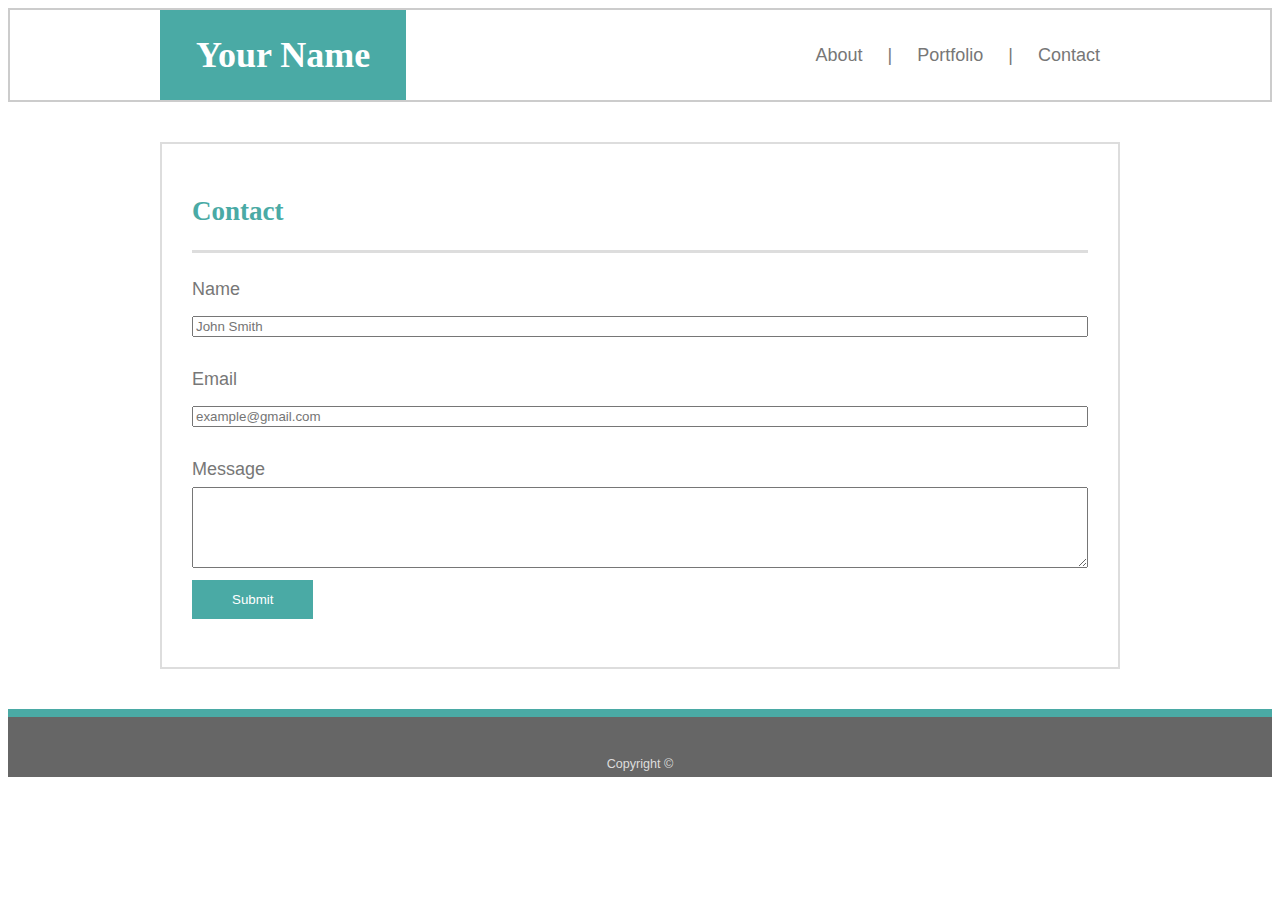
<file: contact.html>
<!DOCTYPE html>
<html>

<head>
    <meta charset="UTF-8">
    <title>Your Name's Portfolio</title>
    <link rel="stylesheet" href="https://necolas.github.io/normalize.css/8.0.1/normalize.css">
    <link href="assets/css/style.css" rel="stylesheet" type="text/css">
</head>

<body>
    <!-- nav bar -->
    <div id="navcontainer" class="container">
        <nav>
            
            <!-- <div class="container"> -->
                <ul id="navbar">
                    <li class="nav-item"><a href="index.html">About</a></li>
                    <li class="nav-item">|</li>
                    <li class="nav-item"><a href="portfolio.html">Portfolio</a></li>
                    <li class="nav-item">|</li>
                    <li class="nav-item"><a href="contact.html">Contact</a></li>
                </ul>
            <!-- </div> -->
            <!-- <div class="container"> -->
                <h1 id="yourname" class="__vertcenter">Your Name</h1>
            <!-- </div> -->

        </nav>
    </div>

    <!-- main content -->
    <div class="container">
        <div id="maincontent" class="container">
            <h2>Contact</h2>
            <hr style="height:3px; border:none; background-color:#dddddd">
            <form>
                <p>Name<br>
                <input type="text" name="form_name" placeholder="John Smith" style="width:100%"><br>
                </p>
                <p>Email<br>
                <input type="text" name="form_email" placeholder="example@gmail.com" style="width:100%"><br>
                </p>
                <p>Message<br>
                <textarea rows="5" style="width:100%"></textarea><br>
                <input type="submit" value="Submit" class="but-submit">
                </p>
            </form>
        </div>
    </div>

    <!-- Footer  -->
    <footer id="footercontainer">
        <div class="text-center">
            <p>Copyright ©</p>
        </div>
    </footer>
</body>

</html>
</file>
<file: assets/css/style.css>
* {
    box-sizing: border-box;
    /* border: 2px solid blue; */
}

.container {
    text-align: left;
    margin: 0 auto;
}

.text-center {
    text-align: center!important;
}


.clearfix {
    overflow: auto;
}
/* .clearfix::after {
    content: "";
    display: block;
    clear: both;
} */


body {
    /* text-align: center; */
    /* margin: 0 auto; */
    /* display: block; */
    font-family: 'Arial', 'Helvetica Neue', Helvetica, sans-serif;
    background-image: url(https://www.toptal.com/designers/subtlepatterns/patterns/light-grey-terrazzo.png);
    font-size: 18px;
    /* line-height: 150%; */
}

h1, h2, h3, h4, h5, h6 {
    font-family: 'Georgia', Times, 'Times New Roman', serif;
}

h2 {
    color: #4aaaa5;
}

#navcontainer {
    /* position: fixed; */
    display: block;
    margin: auto;
    background: #ffffff;
    /* height: 50px; */
    width: 100%;
    text-align: center;
    border: 2px solid #cccccc;
    clear: both;
}

nav {
    display: inline-block;
    /* margin: 0 auto; */
    width: 960px;
    /* height: 90px; */
    /* position: relative; */
    /* float: left; */
    text-align: left;
}

.vertcenter {
    position: absolute;
    top: 50%;
    /* left: 50%; */
    transform: translate(0%, -50%);
}

#yourname {
    /* float: left; */
    line-height: 90px;
    color: #ffffff;
    background: #4aaaa5;
    display: inline-block;
    padding: 0 1em;
    margin: 0 auto;
}

#navbar {
    list-style: none;
    float: right;
    display: block;
    line-height: 90px;
    margin: 0 auto;
    color: #777777;
}
.nav-item {
    float: left;
    padding-left: 5px;
    padding-right: 5px;
}
.nav-item a {
    padding-left: 15px;
    padding-right: 15px;
}

.nav-item a:link, .nav-item a:visited {
    color: #777777;
    text-decoration-line: none;
}
.nav-item a:hover {
    /* font-weight: bold; */
    text-decoration-line: underline;
    background: #4aaaa5;
    color: white;
}

#maincontent {
    /* display: block; */
    /* float: left; */
    width: 960px;
    margin: 0 auto;
    margin-top: 40px;
    margin-bottom: 40px;
    padding: 30px;
    /* min-height: calc(100vh - 100px); */
    background: #ffffff;
    border: 2px solid #dddddd;
}
#bioimg {
    float: left;
    width: 200px;
    height: 150px;
    margin-right: 20px;
}
#maincontent p {
    line-height: 200%;
    color: #777777;
}



#footercontainer {
    background: #666666;
    height: 68px;
    border-top: 8px solid #4aaaa5;
}

#footercontainer p {
    color: #dddddd;
    margin: 0 auto;
    /* margin-top: 40px; */
    font-size: 70%;
    padding-top: 40px;
    padding-bottom: 5px;
}


.but-submit {
    background: #4aaaa5;
    color: #ffffff;
    padding: 12px 40px;
    border: 0;
}
.but-submit:hover {
    background: #11706b;
}


/* ul */
#portfolio-block {
    list-style: none;
    /* float: left; */
    display: block;
    margin: 0 auto;
    padding-inline-start: 0px;
}
#portfolio-block li {
    /* float: left; */
    display: inline-block;
}
#portfolio-block li .portfolio-itemcontainer img {
    width: 275px;
    height: 205px;
    display: inline-block;
}

.portfolio-itemcontainer {
    position: relative;
    margin-top: 35px;
    margin-bottom: 20px;
    margin-right: 40px;
    opacity: 0.8;
}
.portfolio-itemcontainer:hover {
    opacity: 1;
}

.imgtxtcontainer {
    position: absolute; /* Position the background text */
    bottom: 14px;
    width: 100%;
    color: #ffffff; /* Grey text */
    background: #4aaaa599; /* Black background with 0.5 opacity */
    opacity: 0.9;
}
.imgtxtcontainer:hover {
    opacity: 1;
    background: #4aaaa5dd;
    color: white;
}
.imgtxtcontainer a:link,  .imgtxtcontainer a:visited{
    color: #ffffff;
    text-decoration-line: none;
}
</file>
